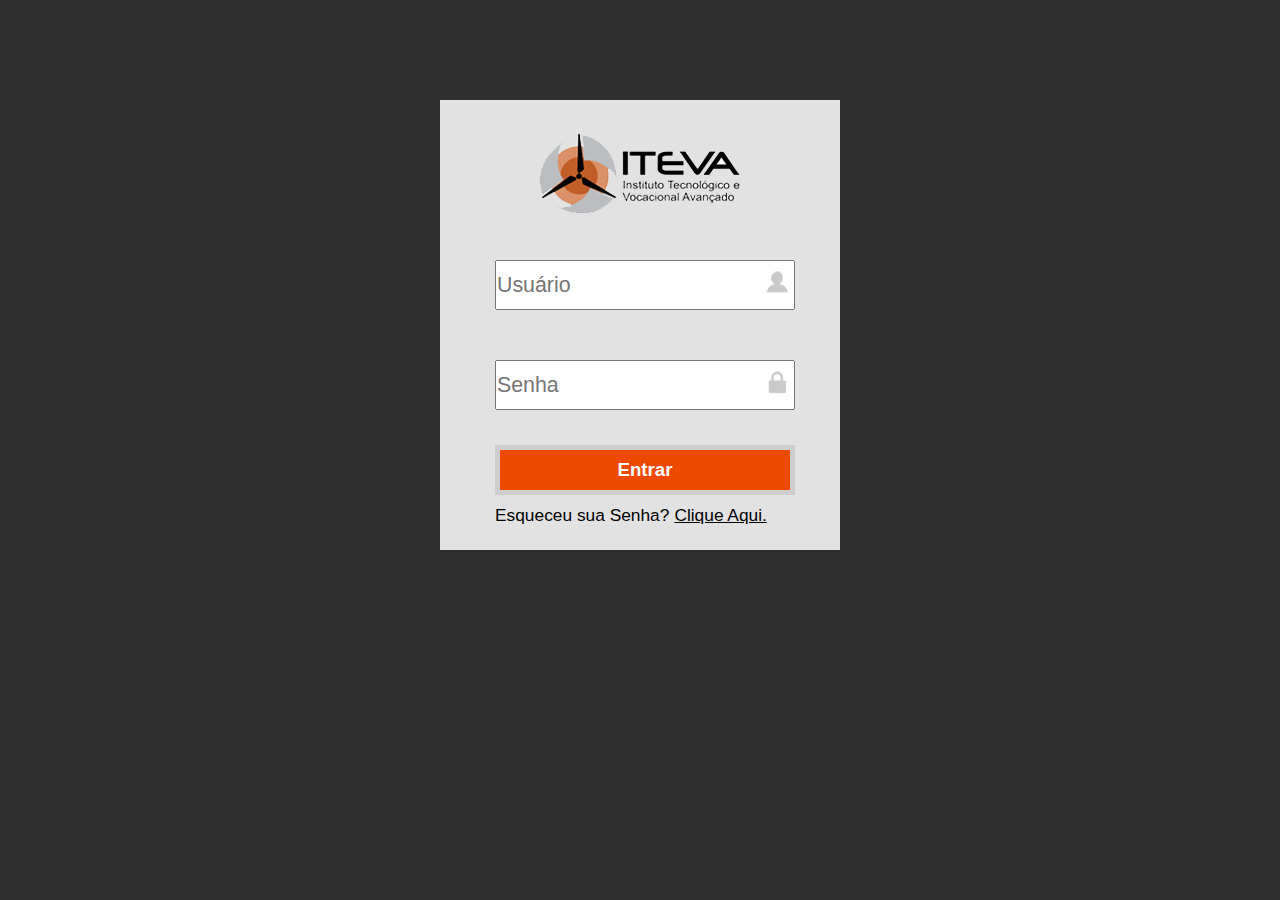
<file: index.html>
<meta charset="utf-8">
<html lang="en">
<head>
	<meta charset="UTF-8">
	<title>Login-Pré Avaliação Web</title>
	<link rel="stylesheet" type="text/css" href="css/login.css">
	<link rel="stylesheet" type="text/css" href="css/style.css">
	<link rel="shortcut icon" href="imagens/icon.ico">
	<style>
		p{
			position: relative;
			top:60px;
			left:25px;
			text-decoration: none;
			font-weight: 500;
			font-size: 13pt;
		}

	.Senhaesquecida{
	    text-decoration: underline;
	    position: relative;
	    top:0px;
	    left:5;
	}	
	.erro{
		color:red;
		font-size: 20pt;
		z-index: 1005;
		position: relative;
	}

	</style>
	<script>

    function showElement() {  
        document.getElementById("hiddenEl").style.display = "block";  
    }  
    function hideElement() {  
        document.getElementById("hiddenEl").style.display = "none";  
    }  
    document.getElementById("elemento").addEventListener("mouseover", showElement, false);  
    document.getElementById("elemento").addEventListener("mouseout", hideElement, false); 
	</script>
</head>
<body>

	<form method="post" action="index.php">
			<img src="imagens/logo.png" alt="" style="position:relative;left:95px;top:30px;">

			<div class="Quadrologin">
				<div class="QuadroUser">
					<input type="text" placeholder="Usuário" name="username" class="Campouser" required="" maxlength="15">
					<img src="imagens/login.png" alt="" class="Imglogin">
				</div>
				
				<div class="QuadroSenha">
					<input type="password" placeholder="Senha" name="senha" class="Camposenha" required="" maxlength="15"> 
					<img src="imagens/senha.png" alt="" class="Imagesenha">
				</div>
				<input type="submit" value="Entrar" name="Entrar" class="Logar" onclick="verificar()">

				<p>Esqueceu sua Senha?<a href="" class="Senhaesquecida">Clique Aqui.</a></p>
			</div>		
	</form>
</body>
</html>
</file>
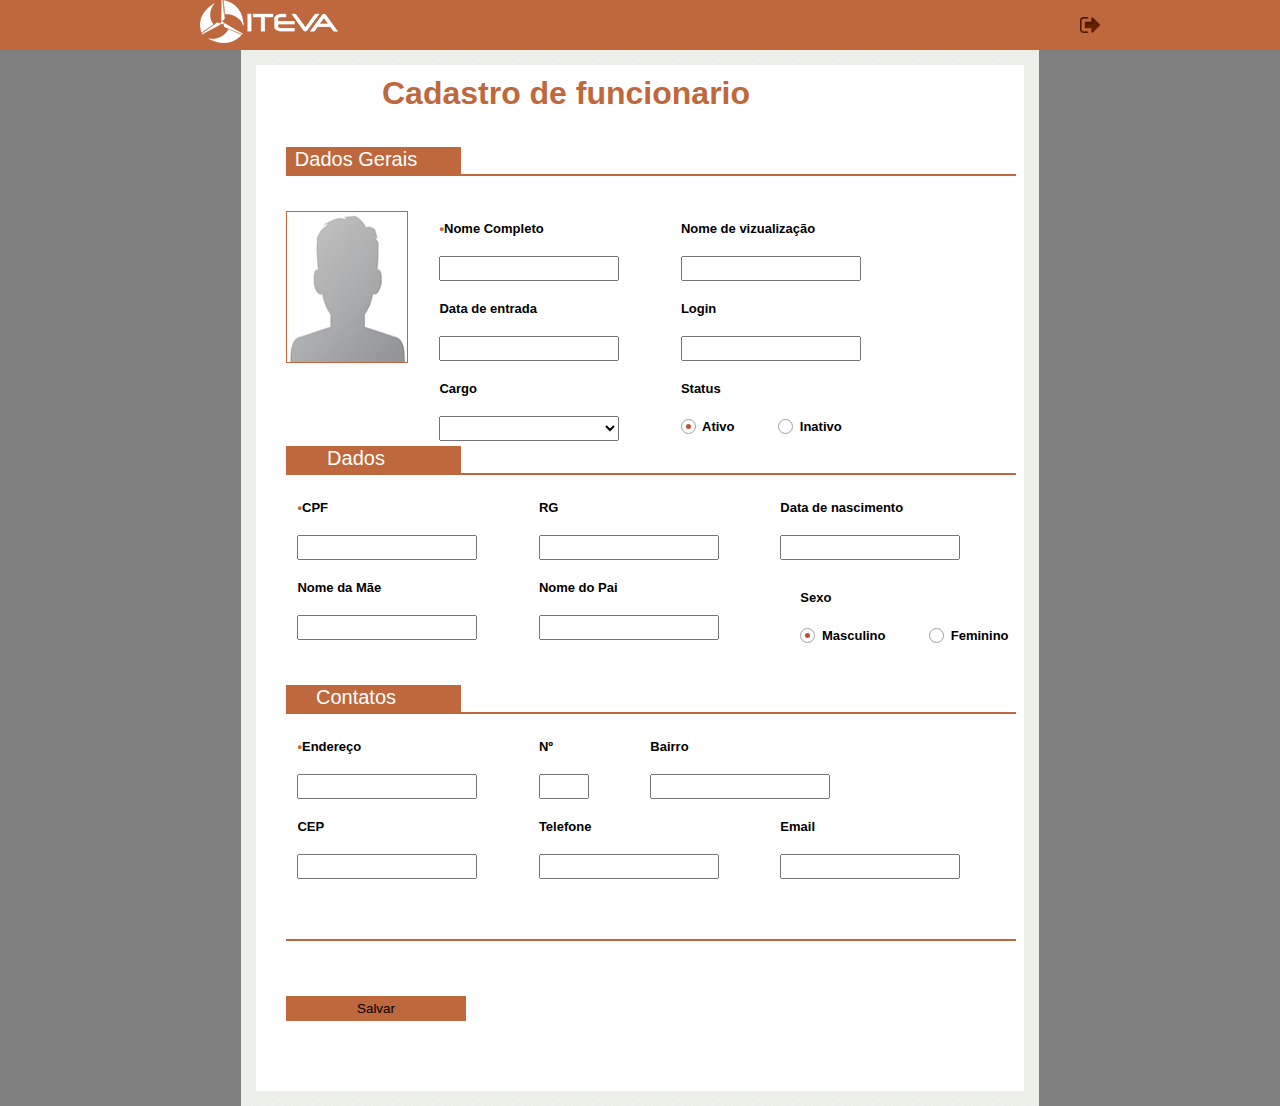
<file: cadastro.html>
<html lang="pt-br">
<head>
	<meta charset="UTF-8">
	<title>Cadastro Pré-Avaliação Web</title>
	<link rel="stylesheet" type="text/css" href="css/cadastro.css">
	<script>
	    function formatar(mascara, documento){
	    	var i = documento.value.length;
	    	var saida = mascara.substring(0,1);
	    	var texto = mascara.substring(i)
	    	if(texto.substring(0,1)!= saida){
	    			documento.value += texto.substring(0,1)
	    	}
	}
	</script>
</head>
<body bgcolor="gray">
		<div class="Barratop">
			<div class="Meiobarratop">
				<img src="imagens/logo-branca.png" alt="" class="img">
					<a href="logaut.php" class="Buttonsair"><img src="imagens/sair.png"></a>
			</div>
		</div>

	<form action="cadastro.php" method="post">
		<div class="Quadrocadastro">
			<h1>Cadastro de funcionario</h1>
			<fieldset>
				<h2>Dados Gerais</h2><hr>
				<!--TESTE
					<div class="TesteInput"></div>
				TESTE-->
				<img src="imagens/perfil/default.jpg" alt="">
				<div class="campo1">
				
					<label for="nome" display="inline"><label for=""display="inline" style="color:rgb(191,103,061)">•</label>Nome Completo</label><br/>
					<input type="text" class="" required="" /> 
				</div>
				<div class="campo1">
					<label for="nome" display="inline">Nome de vizualização</label><br/>
					<input type="text" class="" required=""/> 
				</div>
				<div class="campo1">
					<label for="nome" display="inline">Data de entrada</label><br/>
					<input type="text" name="bday" maxlength="10" onkeypress="formatar('##/##/####', this)" required=""/>
				</div>
				<div class="campo1">
					<label for="nome" display="inline">Login</label><br/>
					<input type="text" class="" required=""/> 
				</div>
				<div class="campo1">
					<label for="nome" display="inline">Cargo</label><br/>
					<select name="" id="">
						<option value=""></option>
						<option value="">Aspirante</option>
						<option value="">Produtor</option>
						<option value="">Tecnico</option>
						<option value="">Especialista</option>
						<option value="">Supervisor</option>
						<option value="">Coordernador</option>
						<option value="">Gerente de Produção</option>
						<option value="">Gerente de Operações</option>
						<option value="">Diretor de Operações</option>
						<option value="">Diretor Executivo</option>
					</select>
				</div>		
				<div class="campo1">
					<label for="nome" display="inline">Status</label> <br/>
					<input type="radio" name="status"  value="status" checked="" style="margin-left:-70px;"/>
					<label for="" class="status" >Ativo</label> 
					<input type="radio" name="status"  value="status"/>
					<label for="" class="status">Inativo</label> 
				</div>										
			</fieldset>

			<fieldset style="position:relative;bottom:100px;margin-top:80px;">
				<h2>Dados Pessoais</h2><hr>
				<div class="campo">
					<label for="nome" display="inline"><label for=""display="inline" style="color:rgb(191,103,061)">•</label>CPF</label> <br/>
					<input type="text" class="" maxlength="14"onkeypress="formatar('###.###.###-##',this)"  required=""/>
				</div>
				<div class="campo">
					<label for="nome" display="inline">RG</label> <br/>
					<input type="text" class=""  maxlength="12" onkeypress="formatar('############',this)"  required=""/> 
				</div>
				<div class="campo">
					<label for="nome" display="inline">Data de nascimento</label> <br/>
					<input type="text" name="bday" maxlength="10" onkeypress="formatar('##/##/####',this)" required=""/>
				</div>
				<div class="campo">
					<label for="nome" display="inline">Nome da Mãe</label> <br/>
					<input type="text" class=""  required=""/> 
				</div>					
				<div class="campo">
					<label for="nome" display="inline">Nome do Pai</label> <br/>
					<input type="text" class=""  required=""/> 
				</div>	
				<div class="campo1" style="position:relative;top:10px;left:0px">
					<label for="nome" display="inline">Sexo</label> <br/>
					<input type="radio" name="sex"  value="status" checked="" style="margin-left:-70px;"/>
					<label for="" class="status" >Masculino</label> 
					<input type="radio" name="sex"  value="status"/>
					<label for="" class="status">Feminino</label> 
				</div>												
			</fieldset>	

			<fieldset style="position:relative;bottom:100px;">
				<h2>Contatos</h2><hr>
				<div class="campo">
					<label for="nome" display="inline"><label for=""display="inline" style="color:rgb(191,103,061)">•</label>Endereço</label> <br/>
					<input type="text" class=""  required=""/> 
				</div>
				<div class="campo">
					<label for="nome" display="inline">Nº</label> <br/>
					<input type="text" class="" required="" style="width:50px;"/> 
				</div>
				<div class="campo">
					<label for="nome" display="inline">Bairro</label> <br/>
					<input type="text" class=""  required=""/> 
				</div>
				<div class="campo">
					<label for="nome" display="inline">CEP</label> <br/>
					<input type="text" class="" maxlength="9" onkeypress="formatar('#####-###', this)"  required=""/> 
				</div>				
				<div class="campo">
					<label for="nome" display="inline">Telefone</label> <br/>
					<input type="text" class="" maxlength="10" onkeypress="formatar('##-####-####', this)"  required=""/> 
				</div>				
				<div class="campo">
					<label for="nome" display="inline">Email</label> <br/>
					<input type="email" class=""  required=""/> 
				</div>																
			</fieldset>		
					<hr style="position:relative;top:-60px;">
					<input type="submit" value="Salvar" id="cadastrar">		
		</div>
	</form>
</body>
</html>
</file>
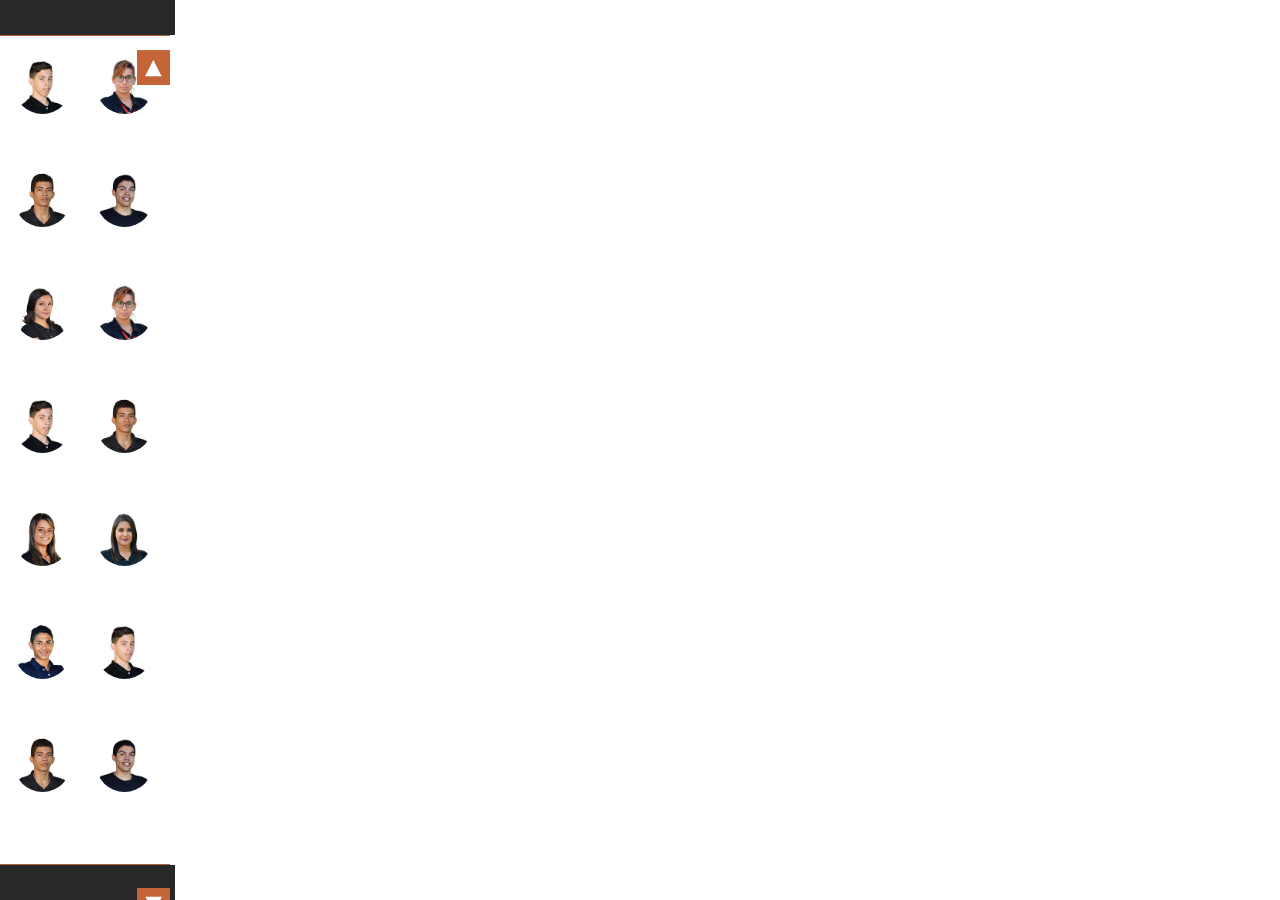
<file: Pessoas Scroll.html>
<!DOCTYPE html>
<html lang="pt-br">
<head>
    <meta charset="UTF-8">
    <title></title>
    <link rel="stylesheet" href="css/pessoas-style.css">
    <script>
        function scroll(x,y){
            window.scrollBy(x,y)
        }
    </script>
</head>
<body>
<div id="fotoPessoas">
    <img class="seta" id="up" src="imagens/seta-cima.gif" onmousedown="scroll(0,-50)">

    <div class="bgFundoFixo" id="bgCimaFixo"></div>
    <hr id="hrBlocoPessoas1">
    <div id="pessoasTodas">

        <table>
            <tr>
                <td>
                    <img src="imagens/perfil/israel.jpg">
                    <p>Israel</p>
                    <p>de Oliveira</p>
                </td>
                <td>
                    <img src="imagens/perfil/marina.jpg">
                    <p>Marina</p>
                    <p>Sampaio</p>
                </td>
            </tr>
            <tr>
                <td>
                    <img src="imagens/perfil/dimas.jpg">
                    <p>Francisco</p>
                    <p>Dimas</p>
                </td>
                <td>
                    <img src="imagens/perfil/gerardo.jpg">
                    <p>Antônio</p>
                    <p>Gerardo</p>
                </td>
            </tr>
            <tr>
                <td>
                    <img src="imagens/perfil/isabela.jpg">
                    <p>Isabela</p>
                    <p>Borges</p>
                </td>
                <td>
                    <img src="imagens/perfil/marina.jpg">
                    <p>Marina</p>
                    <p>Sampaio</p>
                </td>
            </tr>
            <tr>
                <td>
                    <img src="imagens/perfil/israel.jpg">
                    <p>Israel</p>
                    <p>de Oliveira</p>
                </td>
                <td>
                    <img src="imagens/perfil/dimas.jpg">
                    <p>Francisco</p>
                    <p>Dimas</p>
                </td>
            </tr>
            <tr>
                <td>
                    <img src="imagens/perfil/jaquet.jpg">
                    <p>Jaqueline</p>
                    <p>Mendes</p>
                </td>
                <td>
                    <img src="imagens/perfil/mirelle.jpg">
                    <p>Mirelle</p>
                    <p>de Souza</p>
                </td>
            </tr>
            <tr>
                <td>
                    <img src="imagens/perfil/maycon.jpg">
                    <p>Antônio</p>
                    <p>Maycon</p>
                </td>
                <td>
                    <img src="imagens/perfil/israel.jpg">
                    <p>Israel</p>
                    <p>de Oliveira</p>
                </td>
            </tr>
            <tr>
                <td>
                    <img src="imagens/perfil/dimas.jpg">
                    <p>Francisco</p>
                    <p>Dimas</p>
                </td>
                <td>
                    <img src="imagens/perfil/gerardo.jpg">
                    <p>Antônio</p>
                    <p>Gerardo</p>
                </td>
            </tr>
        </table>

    </div>

    <div class="bgFundoFixo" id="bgBaixoFixo"></div>
    <hr id="hrBlocoPessoas2">
    <img class="seta" id="down" src="imagens/seta_baixo.gif" onmousedown="scroll(0,50)">

</body>
</html>
</file>
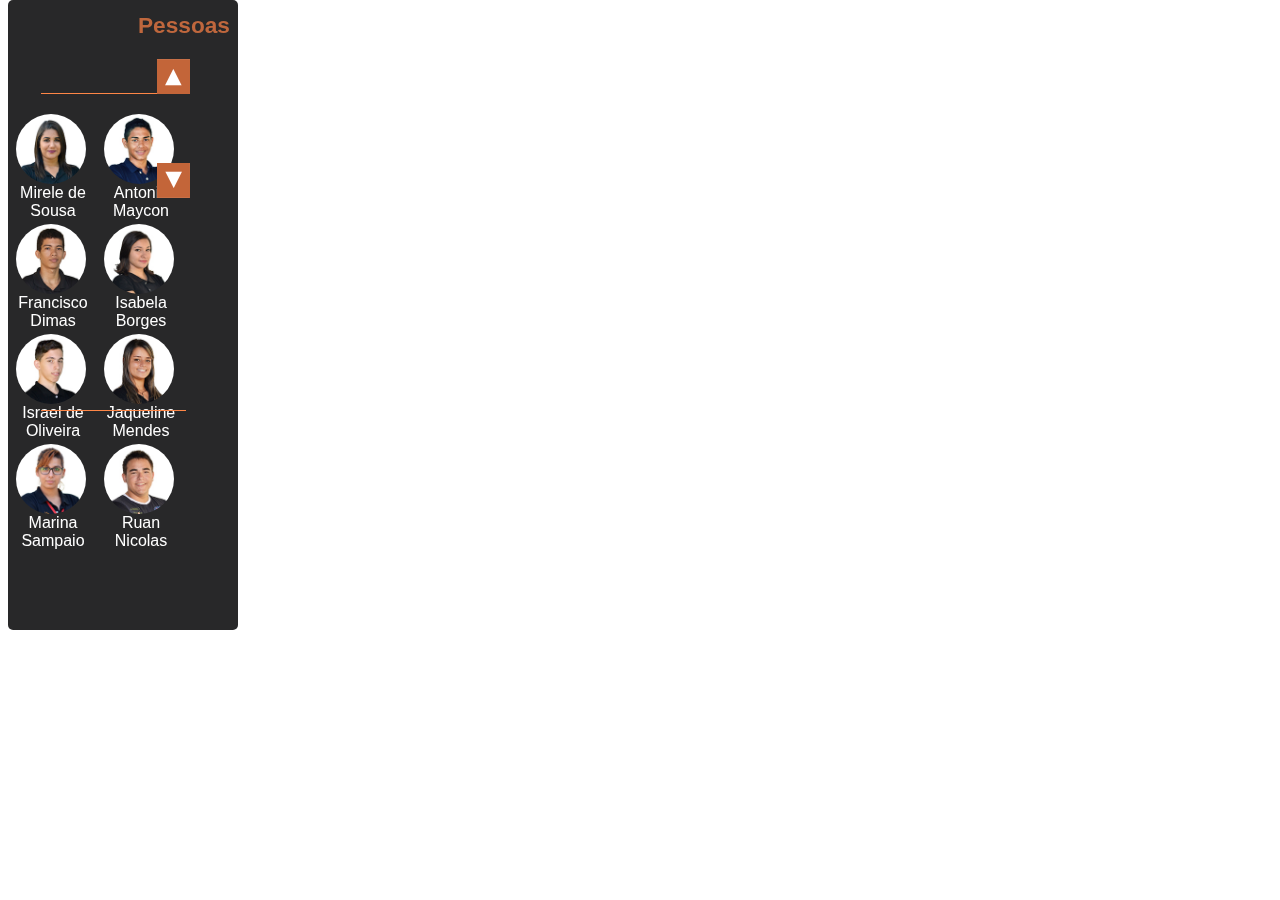
<file: tabela.html>
<!DOCTYPE html>
<html lang="en">
<head>
	<meta charset="UTF-8">
	<title>Document</title>

	<style>
				#tabela{
			width: 190px;
			height: 460.2px;
			overflow:hidden;
			float: right;
			position:relative;
			top:50px;
			left:-15px;	
			text-align:center;
		}
		.backgroundtabel{
			background-image:url("imagens/preav.png");
			width: 230px;
			height: 630px;
			overflow:hidden;
			float: right;
			position:fixed;
			top:0px;
			border-radius:5px;
		}

		#scrollup{
			cursor:pointer;
			position:relative;
			top:42px;
			right:48px;
			float:right;	
			z-index:1001;
		}
		#scrolldown{
			cursor:pointer;
			position:relative;
			bottom:350px;
			right:48px;
			float:right;
			z-index:1001;

		}
		.fotosp
		{
			width: 70px;
			height: 70px;
			margin-bottom:20px;
			margin-left:-2px;
			padding-top:10px;
			padding-bottom:10px;
			padding-left:10px;
			padding-right:10px;
			border-radius: 50%;
			background-size: 100%;
			float:left;
		}

		.namepeople
		{
			font-size: 17pt;
			position: relative;
			top: -5px;
			left: 130px;
			color: #bf673d;
			font-family: Trebuchet MS, sans-serif;
			font-weight: bold;
		}
		p{
			font-family: Trebuchet MS, sans-serif;
			position: relative;
			color: white;
			bottom: 30px;
			left: 10px;
		}
		.hr1{
			position: relative;
		    width: 145px;
		    left: -10px;
		    top: 85px;
		    z-index: 101;
		    border: none;
    		border-top: 1px solid #fe8646 ;
		}
		.hr2{
			position: relative;
    		width: 145px;
		    left: -10px;
		    bottom: 94px;
		    z-index: 101;
		    border: none;
    		border-top: 1px solid #fe8646 ;
		}
	</style>
	<script>
		function scrollWin(x, y) {
		    window.scrollBy(x, y);
		}
	</script>
</head>
<body>

	<div class="backgroundtabel">
	<div>
		<hr class="hr1"><img src="imagens/seta-cima.gif" alt="" id="scrollup" onclick="scrollWin(0, 50)">
	</div>	
		<span class="namepeople">Pessoas</span>

		<div id="tabela" class="top">
			<div class="fotos fotosp"> 
				<img src="imagens/perfil/mirelle.jpg"  class="fotosp">
				<p>Mirele de Sousa</p>
			</div>
			<div class="fotos fotosp">
				<img src="imagens/perfil/maycon.jpg"  class="fotosp">
				<p>Antonio Maycon</p>
			</div>
			<div class="fotos fotosp">
				<img src="imagens/perfil/dimas.jpg" class="fotosp">
				<p>Francisco Dimas</p>
			</div>
			<div class="fotos fotosp">
				<img src="imagens/perfil/isabela.jpg"  class="fotosp">
				<p>Isabela Borges</p>
			</div>
			<div class="fotos fotosp">
				<img src="imagens/perfil/israel.jpg"  class="fotosp">
				<p>Israel de Oliveira</p>
			</div>
			<div class="fotos fotosp">
				<img src="imagens/perfil/jaquet.jpg"  class="fotosp">
				<p>Jaqueline Mendes</p>
			</div>
			<div class="fotos fotosp">
				<img src="imagens/perfil/marina.jpg"  class="fotosp">
				<p>Marina Sampaio</p>
			</div>
			<div class="fotos fotosp">
				<img src="imagens/perfil/nicolas.jpg"  class="fotosp">
				<p>Ruan Nicolas</p>
			</div>
			<div class="fotos fotosp">
				<img src="imagens/perfil/samuel.jpg"  class="fotosp">
				<p>Samuel</p>
			</div>
			<div class="fotos fotosp">
				<img src="imagens/perfil/samuelb.jpg"  class="fotosp">
				<p>Samuel B.</p>
			</div>
			<div class="fotos fotosp">
				<img src="imagens/perfil/joao.jpg" class="fotosp">
				<p>João</p>
			</div>
			<div class="fotos fotosp">
				<img src="imagens/perfil/giselly.jpg" class="fotosp">
				<p>Giselly</p>
			</div>
			<div class="fotos fotosp">
				<img src="imagens/perfil/fabio.jpg" class="fotosp">
				<p>Fabio</p>
			</div>
			<div class="fotos fotosp">
				<img src="imagens/perfil/miguel.jpg" class="fotosp">
				<p>Miguel</p>
			</div>
			<div class="fotos fotosp">
				<img src="imagens/perfil/kananda.jpg" class="fotosp">
				<p>Kananda</p>
			</div>
			<div class="fotos fotosp">
				<img src="imagens/perfil/josinaldo.jpg" class="fotosp">
				<p>Josinaldo</p>
			</div>
			<div class="fotos fotosp">
				<img src="imagens/perfil/anderson.jpg" class="fotosp">
				<p>Anderson</p>
			</div>
			<div class="fotos fotosp">
				<img src="imagens/perfil/gerardo.jpg" class="fotosp">
				<p>Gerardo</p>
			</div>
		</div>
		<div>
			<hr class="hr2"><img src="imagens/seta_baixo.gif" alt="" id="scrolldown" onclick="scrollWin(0, -50)">
		</div>	
	</div>



</body>
</html>
</file>
<file: css/login.css>
*{
	margin:0;
	padding:0;
}
body{
	background-color:rgb(46,46,46);
}
.Barratop{
    background-color:rgb(191,103,061);
    position: fixed;
	height: 50px;
	width:100%;
	z-index: 1000;
}
form{
	font-family: Trebuchet MS, sans-serif;
	background-color:rgb(226,226,226);
	position: relative;
	top: 100px;
	margin-left: auto;
	margin-right: auto;
	width: 400px;
	height: 450px;
}
.Quadrologin{
	top:20px;
	width: 300px; 
	height: 250px;
	left:30px; 
	position: relative;
}
input{
	position: relative;
	top:50px;
	left:50px;
}
.Campouser{
	height: 50px; 
	width:300px;
	position: relative;
	left:25px;
	font-size: 16pt;
}
.Camposenha{
	position: relative;
	width: 300px;
	height: 50px;
	position: relative;
	left:25px;
	font-size: 16pt;
	margin-bottom:-30px;
}

.Logar{
	font-family: Trebuchet MS, sans-serif;
	font-weight:900;
	font-size: 14pt;
	color:white;
	width:300px;
	height:50px;
	border:none;
	position: relative;
	left:25px;
	cursor:pointer;
	background-color:rgb(237,73,0);
	border:5px solid rgb(205,205,205);
}
.Imglogin{
	height: 40px;
	position: relative;
	top:0px;
	left:290px;
	border: none; 
	margin:5px auto; 
	float: left;  
	cursor: pointer;
}
.Imagesenha{
	height: 40px;
	position: relative;
	top:30px;
	left:290px;
	border: none; 
	margin:5px auto; 
	float: left;  
	cursor: pointer;
	margin-bottom:20px; 
}
.Cadastrarpage{
	font-family: Trebuchet MS, sans-serif;
	font-weight:900;
	font-size: 14pt;
	color:gray;
	width:100px;
	height:40px;
	left:210px;
	cursor:pointer;
	border:none;
	top:-5px;
}
.Senhaesquecida{
	position: relative;
	left:30px;
	top:60px;
}
</file>
<file: css/style.css>
*{
margin:0;
padding:0;
    font-family: Trebuchet MS, sans-serif;
}
h2{
    position: relative;
    left:5px;
    bottom:5px;
    font-size: 18pt;
}
p{
    position: relative;
    left:5px;
    font-weight:bold;
    font-size: 15pt;
}
hr{
	width:300px;
	border: none;
	border-top:1px solid #fe8646;
}
.Barratop{
    background-color:rgb(191,103,061);
    position: fixed;
	height: 50px;
	width:100%;
	z-index: 1000;
}
.Meiobarratop{
	width: 1000px;
	position: relative;
	margin-left: auto;
	margin-right:auto;
	
}
.Background{
    background-image: url("../imagens/background.png");
    background-repeat: repeat;
    margin-right: auto;
    margin-left: auto;
    position: relative;
    height: auto;
    width: 1000px;
    padding: 10px;
    top:50px;
}
.Imageinfo{
    background-image: url("../imagens/informacoes.png");
    background-size:100%;
    background-repeat: no-repeat;
    position:relative;
    height: 131px;
    width: 911px;
	margin:44px;
}
.Infouser{
	font-family: sans-serif;
	color: white;
	position: relative;
	bottom:115px;
	left:170px;
	line-height: 25px
}
.ImageG{
	background-size: 100%;
	border-radius: 50%;
	position: relative;
	bottom:5px;
}
.ImageP{
	background-size: 100%;
	border-radius: 50%;
	position: relative;
	float: right;
	right: 200px;
	width:50px;
	height: 50px;
}
.Imagecoment{
    background-image: url("../imagens/comentario.png");
    background-repeat: no-repeat;
    color: white;
    padding: 5px 10px 5px 15px;
    background-size: 100% 100%;
    position: relative;
    left: 190px;
	bottom:75px;
}
.botoes{
	margin-left:-10px;
}
.Buttonconfig{
	position: relative;
	left:770px;
	bottom: 55px;
}
.Buttonsair{
	position: relative;
	left: 960px;
	bottom:30px;
}
.ButtonTabel{
	position: relative;
	left: 50px;
	width:700px;
	height: 500px;
}
.ButtonTabel a input{ 
    font-family: Trebuchet MS, sans-serif;
	font-size: 11pt;
	position: relative;
	border:none;
	background-color:white;
	box-shadow: 1px 1px 1px rgba(0,0,0,.5); 
	border-radius: 4px;
    left:0px;
}
input:focus {outline:none;}
select:focus {outline:none;}
#botao1{
    background:black;
    color:white;
    box-shadow: 1px 1px 5px;
}
#botao2{
    box-shadow: 1px 1px 5px;
}
#botao3{
    box-shadow: 1px 1px 5px;
}
.InputInfor{
	position: relative;
	right: 10px;
	width: 190px;
	height: 35px;
	cursor:pointer;
    font-weight: 500;

}

.InputComo{
	position: relative;
	right: 20px;
	width:190px;
	height: 35px;
	cursor:pointer;
    font-weight: 500;

}
.InputAva{
	position: relative;
	right: 30px;
	width:190px;
	height: 35px;
	cursor:pointer;
    font-weight: 500;

}

.Input1{
    position: relative;
    left:0px;


}
.Input2{
    position: relative;
    left:15px;

}
.Input3{
    position: relative;
    left:30px;

}
.IframeThreeTabela{
	position: relative;
	float:left;
	right: 25px;
	width: 700px;
	height:450px;
}
.iframetabela{
	position: relative;
	width: 230px;
	height: 630px;
	bottom:290px;
	left:678px;
	border:none;
}
.info{
    width: 600px;
    height: 55px;
    background-color:rgb(191,103,061);
    border-radius: 5px;
    font-family: Trebuchet MS, sans-serif;
    font-size: 18pt;
    color: white;
    position: relative;
}
.boxaba1{
    width: 600px;
    height: 380px;
    background-color: white;
    position: relative;
    top: 25px;
    border-radius: 5px;
    font-size: 19pt;
    font-family: bold;
    font-weight: 900;
    box-shadow: -2px 1px 5px;
    left: 30px;
    line-height: 35px;
}
.boxaba2{
    width: 600px;
    height: 380px;
    background-color: white;
    position: relative;
    top: 25px;
    border-radius: 5px;
    font-size: 17px;
    box-shadow: -2px 1px 5px;
    left: 30px;
}
a{
	position: relative;
	margin-left:20px;
	font-weight:300;
}
.TabelacomentariosNEG{
	background-color:white;
	position: relative;
	border:1px solid black;
	width: 450px;
	height: 400px;
	left:40px;
    border-top-right-radius:5px; 
    border-top-left-radius:5px;
    box-shadow: 1px 1px 5px rgba(0,0,0,0.60);
}
.TabelacomentariosPOS{
	background-color:white;
	position: relative;
	border:1px solid black;
	width: 450px;
	height: 400px;
	left:510px;
	bottom:401px;
    box-shadow: 1px 1px 5px rgba(0,0,0,0.60);
    border-top-right-radius:5px; 
    border-top-left-radius:5px;
}
.hr20{
    width: 400px;
    border-color: black;
    position: relative;
    top: 50px;
    margin-left: auto;
    margin-right: auto;
}
.hrlightbox{
    width: 400px;
    border-color: black;
    position: relative;
    top: 50px;
    margin-left: auto;
    margin-right: auto;
}
.Imagelapis{
    left: 190px; 
    position: relative; 
    top: -10px;
    cursor: pointer;
}
.Barrainfo{
    height: 45px;
    width: 450px;
    background-color: black;
    border-radius: 5px;
    font-family: Trebuchet MS, sans-serif;
    text-align: center;
}
.Nameuser{
	position: relative;
	float: right;
	font-family: Trebuchet MS,sans-serif;
    font-weight: bold;
    font-size: 14pt;
    color:white;
	top:10px;
	right: 40px;
	border-right: 1px solid black;
	padding: 5px 5px 5px 5px;
}
span{
	position: relative;
	color: white;
	z-index: 1002;
    top:10px;
    font-size: 14pt;
}
/*Style Lightbox*/
#background{
    position: fixed;
    width: 100%;
    height: 100% ;
    background-color:#bebebe;
    opacity: .50;
    z-index: 100;
    display: none;


}
#lightbox {
    position: fixed;
    top: 25%;
    left: 33%;
    width: 600px;
    height: 500px;
    background-color: white;
    z-index: 101;
    padding: 14px;
    border-radius: 3px;
    display: none;
    box-shadow: 1px 1px 1px;
}
.tarea{
    width: 500px;
    height: 300px;
    border-radius: 5px;
    position: relative;
    top:100px;
    left: 50px;
}
#titlecoment{
    position: relative;
    top:0px;
    text-align: center;
}
#close {
    float: right;
    margin-right: 10px;
    cursor: pointer;
    border-radius: 100%;
}
.enviar{
    background-color:#ad653e;
    color:white;
    border-radius: 2px;
    float: right;
    top: 410px;
    right: 50px;
    width: 70px;
    height: 25px;
    text-align: center;
    font-family: bold;
    border: none;
    position:relative;
    padding-top:5px;
    font-family:Trebuchet MS, sans-serif;
}
/*Style Menu configurações*/
ul, li, a {
    margin: 0;
    padding: 0;
}
li {
    list-style: none;
    position: relative;
}
a {
    text-decoration: none;
    color: #000000;
}

ul > li {
    float: right;
}
ul > li a {
    color: #fff;
    font-weight: bold;
    line-height: 40px;
    height:30px;
    width: 100px;
    display:block;
    padding:0px 5px;
}
ul li ul {
    display: none;
    position: relative;
    background: #333333;
}
ul li ul li {
    float: none;
    line-height: 10px;
    height: 30px;
}

ul li:hover {
    background-color:rgb(191,103,061);
}
.Subbotton{
    position: relative;
    flot:right;
    bottom:60px;
    left:80px;
}
select{
    position: relative;
    float: right;
    right: 90px;
    border-radius: 5px; 
    top:10px;
    z-index: 1004;
}
</file>
<file: css/cadastro.css>
*{
	margin:0;
	padding:0;
}

.Barratop{
    background-color:rgb(191,103,061);
    position: fixed;
	height: 50px;
	width:100%;
	z-index: 1000;
}
.MeioBarratop{
	position: relative;
	width:900px;
	height: 50px;
	margin:0 auto;
}
.ImageP{
	background-size: 100%;
	border-radius: 50%;
	position: relative;
	float: right;
	right: 200px;
	width:50px;
	height: 50px;
}
.Nameuser{
	position: relative;
	float: right;
	font-family: Trebuchet MS,sans-serif;
    font-weight: bold;
    font-size: 14pt;
    color:white;
	top:10px;
	right: 40px;
	border-right: 1px solid black;
	padding: 5px 5px 5px 5px;
}
h1{
	position: relative;
    color:rgb(191,103,061);
	top:10px;
	left:60px;
	width:500px;
	text-align: center;
	margin-bottom:20px;

}
h2{
	position: relative;
	font-size:20px;
	font-weight: normal;
	background-color:rgb(191,103,061);
	color:white;
	width: 140px;
	height: 25px;
	padding-top: 1px;
	padding-bottom: 1px;
	padding-right: 35px;
	left:30px;
	text-align: center;
    margin-top: 25px;	
}
hr{
	border: none;
	border-top:1px solid rgb(191,103,061);	
	border-bottom:1px solid rgb(191,103,061);
	position: relative;
	left:30px;
	width:95%;
    margin-bottom: 25px;
}
form{
	font-family: Trebuchet MS, sans-serif;
	background-image: url("../imagens/background.png");
	position: relative;
	top: 50px;
	margin:0 auto;
	width: 60%;
	height: 60%px;
	padding-left: 15px;
	padding-right: 15px;
	padding-bottom: 30px;
}
.Quadrocadastro{
	font-family: Trebuchet MS, sans-serif;
	background-color:white;
	position: relative;
	top: 15px;
	width:100%;
}
.campo{
	position: relative;
	float: left;
	margin-left:8%;
	right:20px;
	outline: none;

	font-weight: 600;
	font-size: 13px;
	font-family: Trebuchet MS, sans-serif; 
}
.campo1{
	position: relative;
	right: 0%;
	margin-left:8%;
	float: left;	
	top:20px;
	outline: none;
	font-weight: 600;
	font-size: 13px;
	font-family: Trebuchet MS, sans-serif; 
}
fieldset{
	border:none;
}
form img{
	position: relative;
	left:30px;
	top:10px;
	float: left;
	margin-bottom: 5%;
	width: 120px;
	height: 150px;
	border:1px solid rgb(191,103,061);
}
img{
	position: relative;
	left:10px;
}
.Buttonsair{
	position: relative;
	top:10px;
	float: right;
}
input{
	position: relative;
	width: 180px;
	height: 25px;
	margin-bottom: 20px;
	margin-top: 20px;
	outline: none;
}
select{
	position: relative;
	width: 180px;
	height: 25px;
	margin-bottom: 20px;
	margin-top: 20px;
	outline: none
}
#cadastrar{
	position: relative;
	bottom:50px;
	background-color:rgb(191,103,061);
	border:none;
	left:30px;
}
.status{
	position: relative;
	bottom: 20px;
	left:70px;
}
/*
.TesteInput{
    transition: 2s;
    -moz-transition: 2s;
    -webkit-transition: 2s;
    -o-transition: 2s;
	width: 40px;
	height:40px;
    background-color:black;
    text-align:center;
    display:block;
}

.TesteInput:hover{
	width: 100px;
	height:100px;
    background-color:black;
}
*/

input[type='radio'] {
-webkit-appearance: none;
-webkit-margin-start: 0;
-webkit-margin-end: 3px;
-webkit-transition: border 500ms;
background: -webkit-linear-gradient(transparent,transparent);
border-radius: 100%;
border: 1px solid #a0a0a0;
display: inline-block;
height: 15px;
position: relative;
top: 3px;
width: 15px;
left:70px;
margin-left: 40px;
outline: none;
}
input[type='radio']:disabled {
opacity: .75;
}
input[type='radio']:checked::before {
-webkit-margin-start: 4px;
background: #ba5234;
border-radius: 10px;
content: '';
display: inline-block;
font-size: 13px;
font-weight: 400;
height: 5px;
left: 0;
margin-top: 4px;
opacity: 1;
position: absolute;
top: 0;
vertical-align: top;
width: 5px;
}
input[type='radio']:active:checked::before {
background: #ba5234;
}
</file>
<file: css/pessoas-style.css>
@charset "UTF-8";
@font-face {
    font-family: "TrebuchetMS";
    src: url("../fontes/trebuc.ttf");
}
@font-face {
    font-family: "TrebuchetMSBold";
    src: url("../fontes/trebucbd.ttf");
}
*{
    margin: 0;
    font-family: TrebuchetMS, sans-serif;
    padding: 0;
}

/*--------------------------------------------------------------------------------------------------------------------*/

.seta{
    float: right;
    position: fixed;
    z-index: 100;
    left: 137px;
    background-color: #2c2c2d;
}
#setaCima{
    float: right;
    top: 0;
}
#setaBaixo{
    bottom: 0;
}
#hrBlocoPessoas1{
    border: transparent;
    border-top: #ad653e 1px solid;
    margin-bottom: 10px;
    width: 170px;
    top: 35px;
    position: fixed;
    z-index: 100;
}
#pessoasTodas{
    margin-top: 50px;
}
.bgFundoFixo{
    background-image:  url("../imagens/preav.png");
    width: 175px;
    height: 35px;
    position: fixed;
    z-index: 99;
}
#bgCimaFixo{
    top: 0;
}
#bgBaixoFixo{
    bottom: 0;
}
table {
    color: white;
    top: 10px;
    margin-bottom: 45px;
    overflow: hidden;
    text-align: center;
}
table img{
    width: 57px;
    height: 57px;
    margin-top: 5px;
    border-radius: 100%;
}
td{
    display: table-cell;
    vertical-align: inherit;
}
#hrBlocoPessoas2{
    border: transparent;
    border-top: #ad653e 1px solid;
    width: 170px;
    margin-top: 440px;
    bottom: 35px;
    position: fixed;
    z-index: 100;
}
</file>
